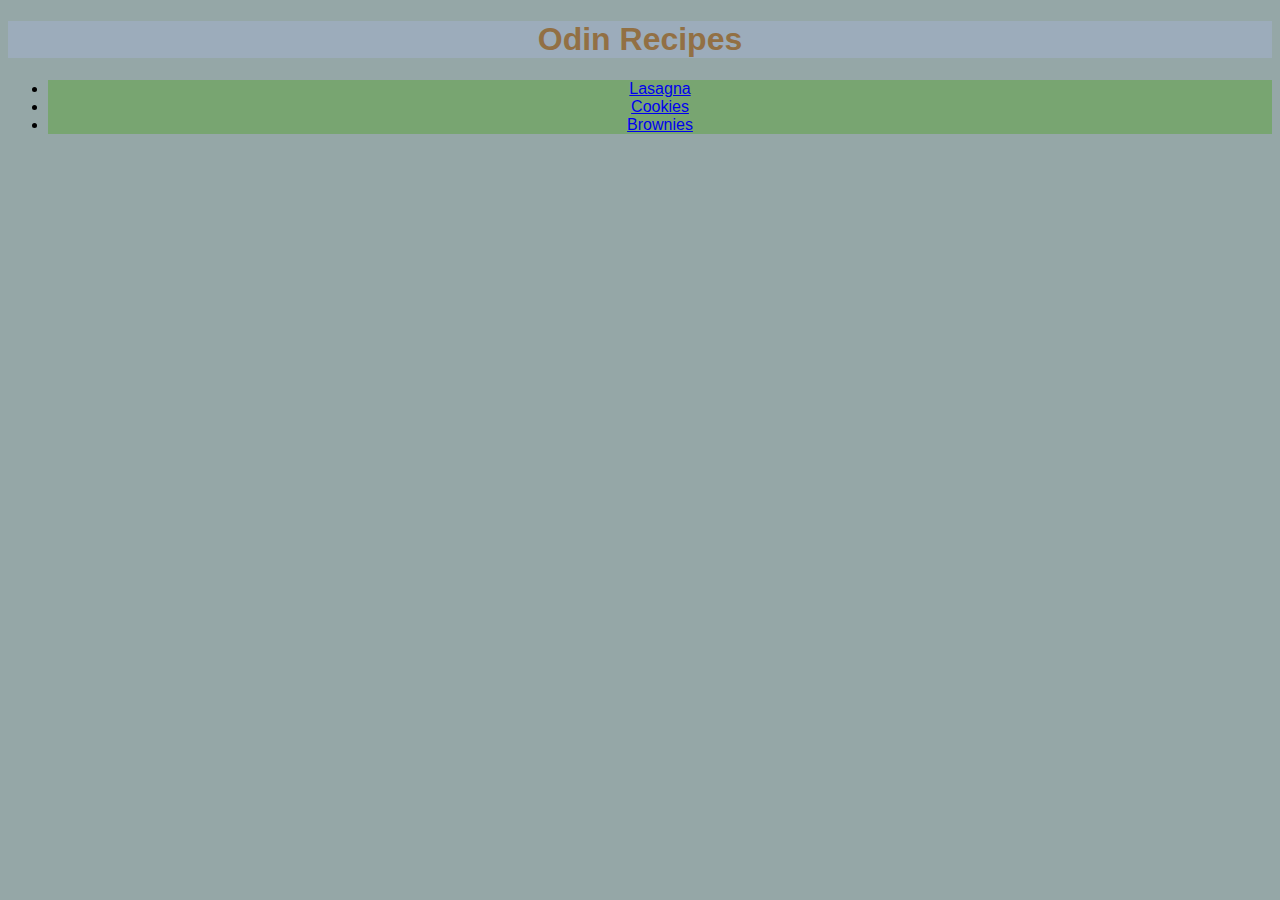
<file: index.html>
<!DOCTYPE html>
<html lang="en">
    <meta charset="UTF-8">
    <head>
    <title>Recipes</title>
    <link rel="stylesheet" href="style.css">
    </head>
    <body>
        <h1 id="title">Odin Recipes</h1>
        <div class="lists">
        <ul>
        <li class="one"><a href="lasagna/lasagna.html">Lasagna</a></li>
        <li class="one"><a href="cookies/cookies.html">Cookies</a></li>
        <li class="one"><a href="brownies/brownies.html">Brownies</a></li>
        </ul>
        </div>
    </body>
</html>
</file>
<file: style.css>
#title {
    background-color: rgb(156, 172, 187);
    text-align: center;
    color: rgb(146, 112, 68);
    font-family: 'Franklin Gothic Medium', 'Arial Narrow', Arial, sans-serif;
}

.lists .one {
    background-color: rgb(120, 165, 113);
    text-align: center;
    text-decoration: none;
    font-family: 'Franklin Gothic Medium', 'Arial Narrow', Arial, sans-serif;
}

body {
    background-color: rgb(149, 167, 167);
}
</file>
